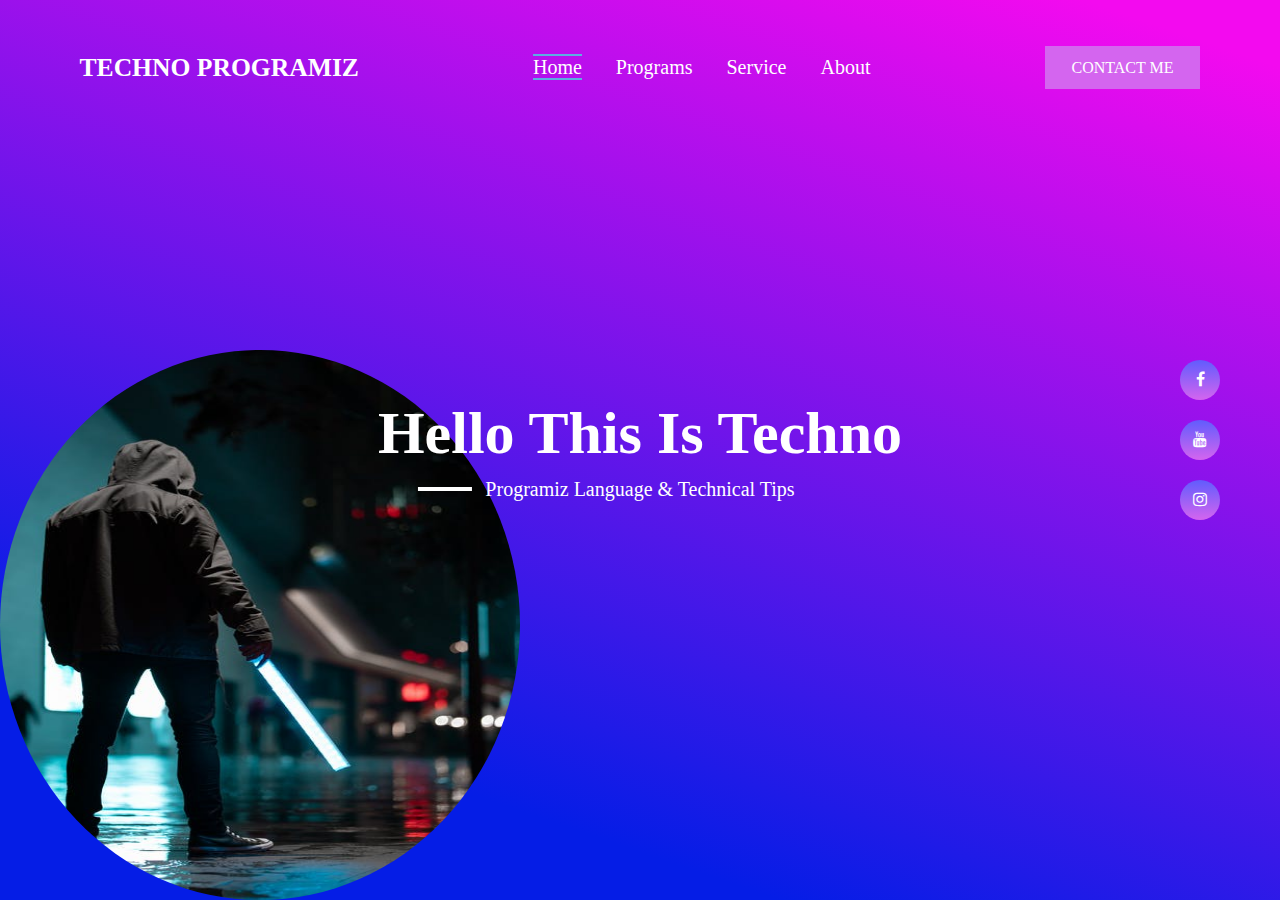
<file: index.html>
<!DOCTYPE html>
<html>
<head>
	<title></title>
	<link rel="stylesheet" type="text/css" href="style.css">
	<link href="https://fonts.googleapis.com/css?family=Lora&display=swap" rel="stylesheet">
<link rel="stylesheet" href="https://cdnjs.cloudflare.com/ajax/libs/font-awesome/4.7.0/css/font-awesome.min.css" integrity="sha256-eZrrJcwDc/3uDhsdt61sL2oOBY362qM3lon1gyExkL0=" crossorigin="anonymous" />
</head>
<body>

<header>
	<nav class="navbar">
		<div class="logo">
			<a href="" target="_blank">Techno Programiz</a>
		</div>

		<div class="menu">
			<ul>
				<li><a href="#"  class="active">home</a></li>
				<li><a href="#">Programs</a></li>
				<li><a href="#">service</a></li>
				<!--<li><a href="#"></a></li>-->
				<li><a href="#">about</a></li>
			</ul>
		</div>
		<div class="content_btn">
			<a href="#">contact me</a>
		</div>
		
	</nav>
	<div class="center_content">
		<h1>Hello this is Techno</h1>
		<h2>Programiz Language & Technical Tips </h2>		
	</div>

	<div class="social_network">
		<div class="fa_icon">
			<a href="#">
			<i class="fa fa-facebook" aria-hidden="true"></i>
		</a>
	</div>
	<div class="fa_icon">
			<a href="#">
			<i class="fa fa-youtube" aria-hidden="true"></i>
		</a>
	</div>
	<div class="fa_icon">
			<a href="#">
			<i class="fa fa-instagram" aria-hidden="true"></i>
		</a>
	</div>
	<!--<div class="fa_icon">
			<a href="#">
			<i class="fa fa-twitter" aria-hidden="true"></i>
		</a>
	</div>--->
</div>
<!--
<div class="grid_sec">
	<img src="image/white-grid-png-7-original.png">
</div>
-->

</header>

</body>
</html>
</file>
<file: style.css>
*{
	margin:0; padding:0; box-sizing: border-box;
}
a{
	color:white; text-decoration: none;
}
header{
	width:100%;
	height: 100vh;
	background-color: #051de6;
    background-image: linear-gradient(19deg, #051de6 20%, #f30aef 95%);
	position: relative;
}
header:before{
	content:"";
	width:520px;
	height: 550px;
	position:absolute;
	left: 0;
	bottom: 0;
	background-image: url('image/pexels-photo-1737405.jpeg');
	background-size: 100% 100%;
    border-radius:1000%;

}

nav{
	width:100%;
	height:15vh;
	display: flex;
	justify-content: space-around;
	align-items: center;
	position: absolute;
}
.logo a{
	color:white;
	text-decoration: none;
	font-size:1.6rem;
	text-transform: uppercase;
	font-weight: bold;
}
.menu ul li{
	list-style: none;
	display: inline-block;
	padding:0 15px;
	font-size: 20px;

}
.menu ul li a{
	text-transform: capitalize;
}
.active,ul li:hover{
	border-top: 2px solid #5dade2;
	border-bottom: 2px solid #5dade2;
}
.content_btn a{
	background-color: #d465ef;
	padding: 12px 26px;
	font-style: 14px;
	font-weight: 500;
	border:1px solid transparent;
	text-transform: uppercase;
}
.content_btn a:hover{
	background: linear-gradient(to bottom, #615cfd 0%, #d465ef 100%);
}



/* ///////////// center-content //////////////*/ 

.center_content{
	position: absolute;
	top:50%;
	left: 50%;
	transform: translate(-50%, -50%);
	text-align: center;
}
.center_content h1{
	color:#fff;
	font-size: 60px;
	text-transform: capitalize;
	font-weight: 700;
	margin-bottom: 10px;
	/*z-index:1;*/
}
.center_content h2{
	font-size: 20px;
	font-weight: 400;
	color:#fff;
	text-transform: capitalize;
	/*z-index:1;*/
}

.center_content h2:before{
	content:"";
	width: 50px;
	height:auto;
	border:2px solid #fff;
	position: absolute;
	left:40px;
	bottom:0;
	margin-bottom: 10px;
}


/*//////////////////////////font awesome style/////////////////////*/

.social_network{
	width:100px;
	height:auto;
	position: absolute;
	right: 0;
	top: 40%
}
.fa_icon{
	width:40px;
	height:40px;
	border-radius: 50%;
	background: linear-gradient(to bottom, #615cfd 0%, #d465ef 100%);
	display: flex;
	justify-content: center;
	align-items: center;
}
.fa_icon:nth-child(even){
	margin:20px 0;
}
.fa_icon:hover{
	background:linear-gradient(to bottom, #d465ef 0%, #615cfd 100%);
}
.grid_sec{
	width:400px;
	height:100px;
	position: absolute;
	left:55%; bottom:60px;
	overflow: hidden;

}
</file>
